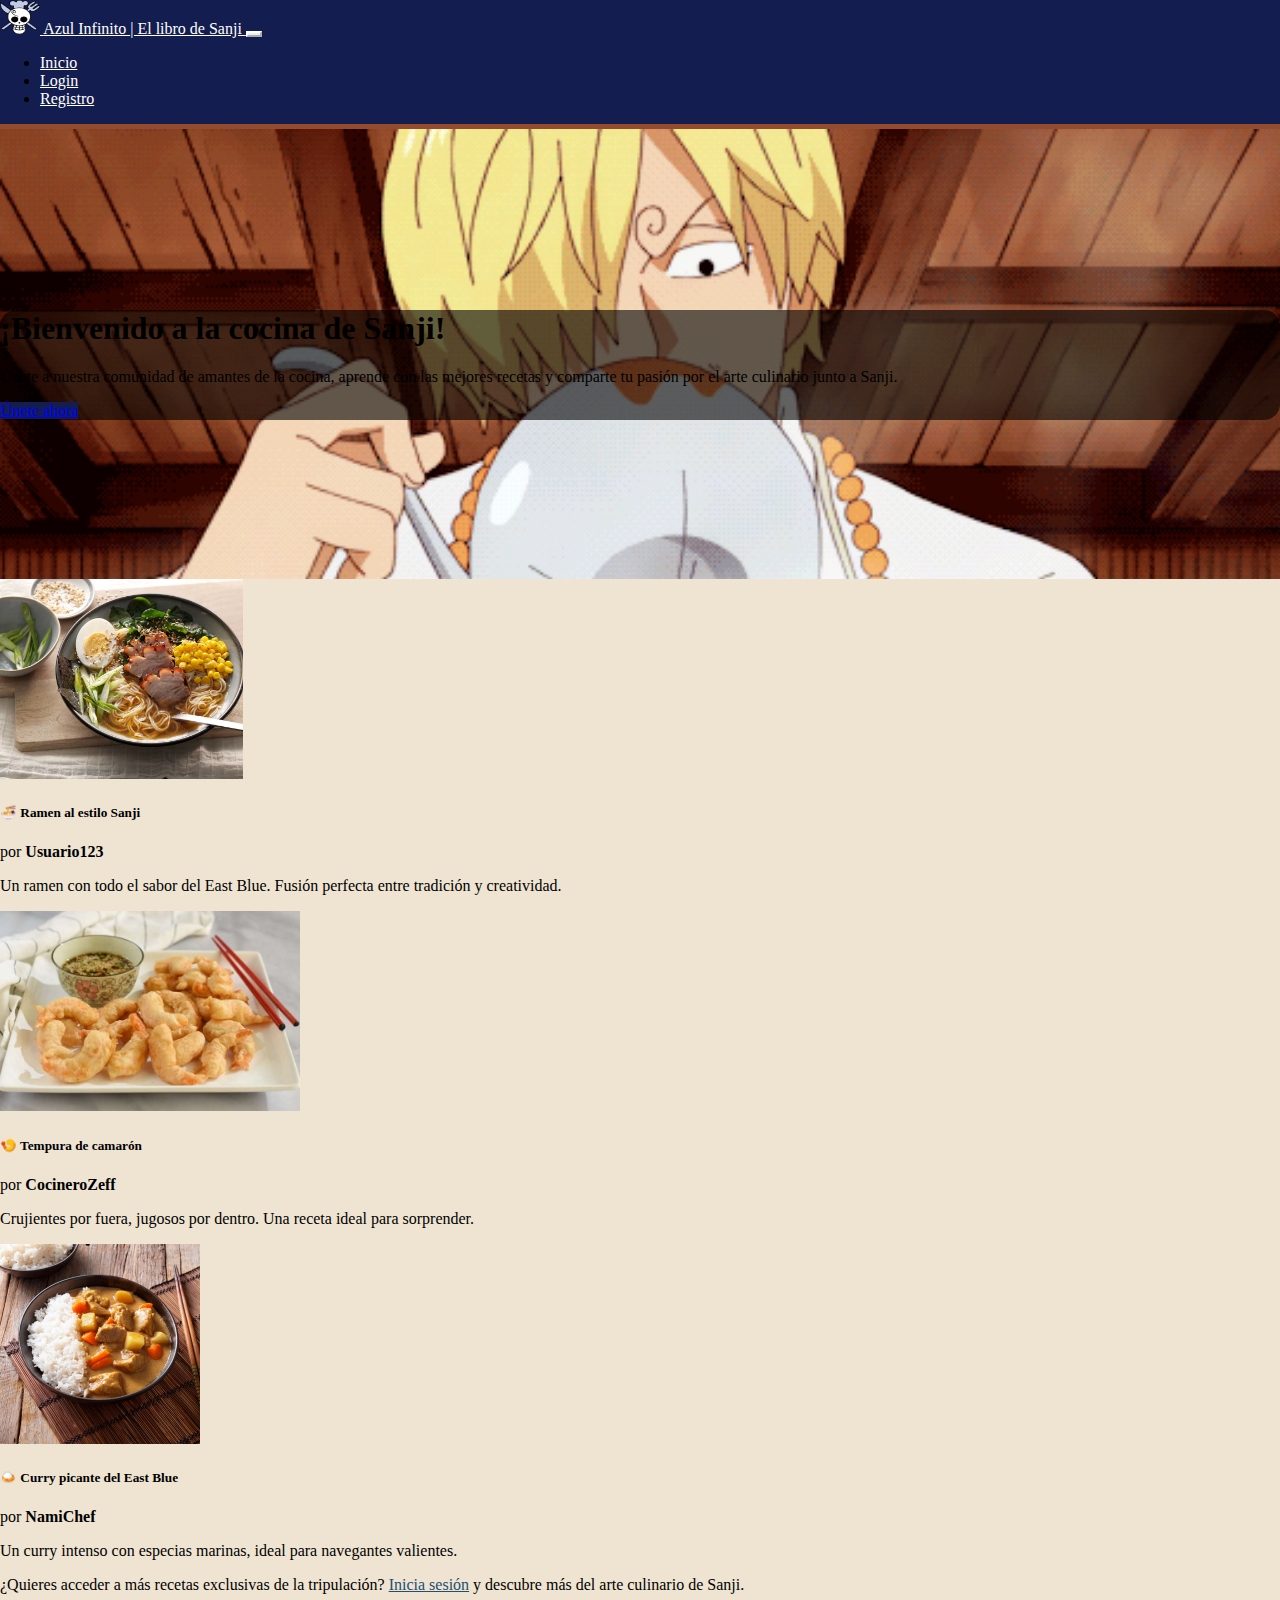
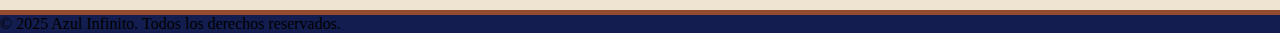
<file: index.html>
<!DOCTYPE html>
<html lang="en">

<head>
  <meta charset="UTF-8" />
  <meta name="viewport" content="width=device-width, initial-scale=1.0" />
  <link href="https://cdn.jsdelivr.net/npm/bootstrap@5.3.6/dist/css/bootstrap.min.css" rel="stylesheet"
    integrity="sha384-4Q6Gf2aSP4eDXB8Miphtr37CMZZQ5oXLH2yaXMJ2w8e2ZtHTl7GptT4jmndRuHDT" crossorigin="anonymous" />
  <link rel="stylesheet" href="./assets/css/style.css" />
  <title>Azul Infinito | El libro de Sanji</title>
</head>

<body>
  <nav class="navbar navbar-expand-lg primary-background bg-light border-bottom">
    <div class="container-fluid">
      <a class="navbar-brand is-white" href="index.html">
        <img src="./assets/img/logo-sanji.png" alt="Logo" width="40" height="34"
          class="d-inline-block align-text-top" />
        <!-- Azul Infinito -->
        Azul Infinito  <span id="header-title">| El libro de Sanji </span>
      </a>
      <button class="navbar-toggler" type="button" data-bs-toggle="collapse" data-bs-target="#navbarNav"
        aria-controls="navbarNav" aria-expanded="false" aria-label="Toggle navigation">
        <span class="navbar-toggler-icon"></span>
      </button>
      <div class="collapse navbar-collapse" id="navbarNav">
        <ul class="navbar-nav ms-auto">
          <li class="nav-item">
            <a class="nav-link active is-white" aria-current="page" href="index.html">Inicio</a>
          </li>
          <li class="nav-item">
            <a class="nav-link is-white" href="login.html">Login</a>
          </li>
          <li class="nav-item">
            <a class="nav-link is-white" href="registro.html">Registro</a>
          </li>
        </ul>
      </div>
    </div>
  </nav>

  <section class="bg-dark text-white py-5"
    style="background-image: url('./assets/img/sanjihero3.gif');  background-size: cover; background-position: top; min-height: 450px;
  align-content: center;">
    <div class="container py-2" style="background-color: rgba(0, 0, 0, 0.6); border-radius: 1rem;" >
      <h1 class="display-4 fw-bold">¡Bienvenido a la cocina de Sanji!</h1>
      <p class="lead mt-3">
        Únete a nuestra comunidad de amantes de la cocina, aprende con las mejores recetas y comparte tu pasión por el
        arte culinario junto a Sanji.
      </p>
      <a href="registro.html" class="btn btn-primary btn-lg mt-4">Únete ahora</a>
    </div>
  </section>
  <main class="container mt-5">

    <div class="row row-cols-1 row-cols-md-2 row-cols-lg-3 g-4 mt-3">
      <!-- Receta 1 -->
      <div class="col">
        <div class="card h-100 shadow-sm">
          <img src="./assets/img/ramen.avif" class="card-img-top" alt="Ramen al estilo Sanji" />
          <div class="card-body">
            <h5 class="card-title">🍜 Ramen al estilo Sanji</h5>
            <p class="card-text text-muted">
              por <strong>Usuario123</strong>
            </p>
            <p class="card-text">
              Un ramen con todo el sabor del East Blue. Fusión perfecta entre
              tradición y creatividad.
            </p>
            <!-- <a href="receta.html?id=1" class="btn btn-outline-primary btn-sm">Ver más</a> -->
          </div>
        </div>
      </div>

      <!-- Receta 2 -->
      <div class="col">
        <div class="card h-100 shadow-sm">
          <img src="./assets/img/tempura.jpg" class="card-img-top" alt="Tempura de camarón" />
          <div class="card-body">
            <h5 class="card-title">🍤 Tempura de camarón</h5>
            <p class="card-text text-muted">
              por <strong>CocineroZeff</strong>
            </p>
            <p class="card-text">
              Crujientes por fuera, jugosos por dentro. Una receta ideal para
              sorprender.
            </p>
            <!-- <a href="receta.html?id=2" class="btn btn-outline-primary btn-sm">Ver más</a> -->
          </div>
        </div>
      </div>
      <!-- Receta 3 -->
      <div class="col">
        <div class="card h-100 shadow-sm">
          <img src="./assets/img/curry.webp" class="card-img-top" alt="Curry picante del East Blue" />
          <div class="card-body">
            <h5 class="card-title">🍛 Curry picante del East Blue</h5>
            <p class="card-text text-muted">por <strong>NamiChef</strong></p>
            <p class="card-text">
              Un curry intenso con especias marinas, ideal para navegantes
              valientes.
            </p>
            <!-- <a href="receta.html?id=3" class="btn btn-outline-primary btn-sm">Ver más</a> -->
          </div>
        </div>
      </div>

    </div>
    </div>
    <div class="card text-center mt-5">
  <p class="fs-5 pt-3">
    ¿Quieres acceder a más recetas exclusivas de la tripulación?
    <a href="login.html" class="fw-bold text-decoration-underline link-color-primary">Inicia sesión</a> y descubre más del arte culinario de Sanji.
  </p>
</div>
  </main>

  <footer class="bg-light text-center text-lg-start mt-5 border-top primary-background border-top">
    <div class="text-center p-3 primary-background text-white">
      © 2025 Azul Infinito. Todos los derechos reservados.
    </div>
  </footer>

  <script src="https://cdn.jsdelivr.net/npm/bootstrap@5.3.6/dist/js/bootstrap.bundle.min.js"
    integrity="sha384-j1CDi7MgGQ12Z7Qab0qlWQ/Qqz24Gc6BM0thvEMVjHnfYGF0rmFCozFSxQBxwHKO"
    crossorigin="anonymous"></script>
</body>

</html>
</file>
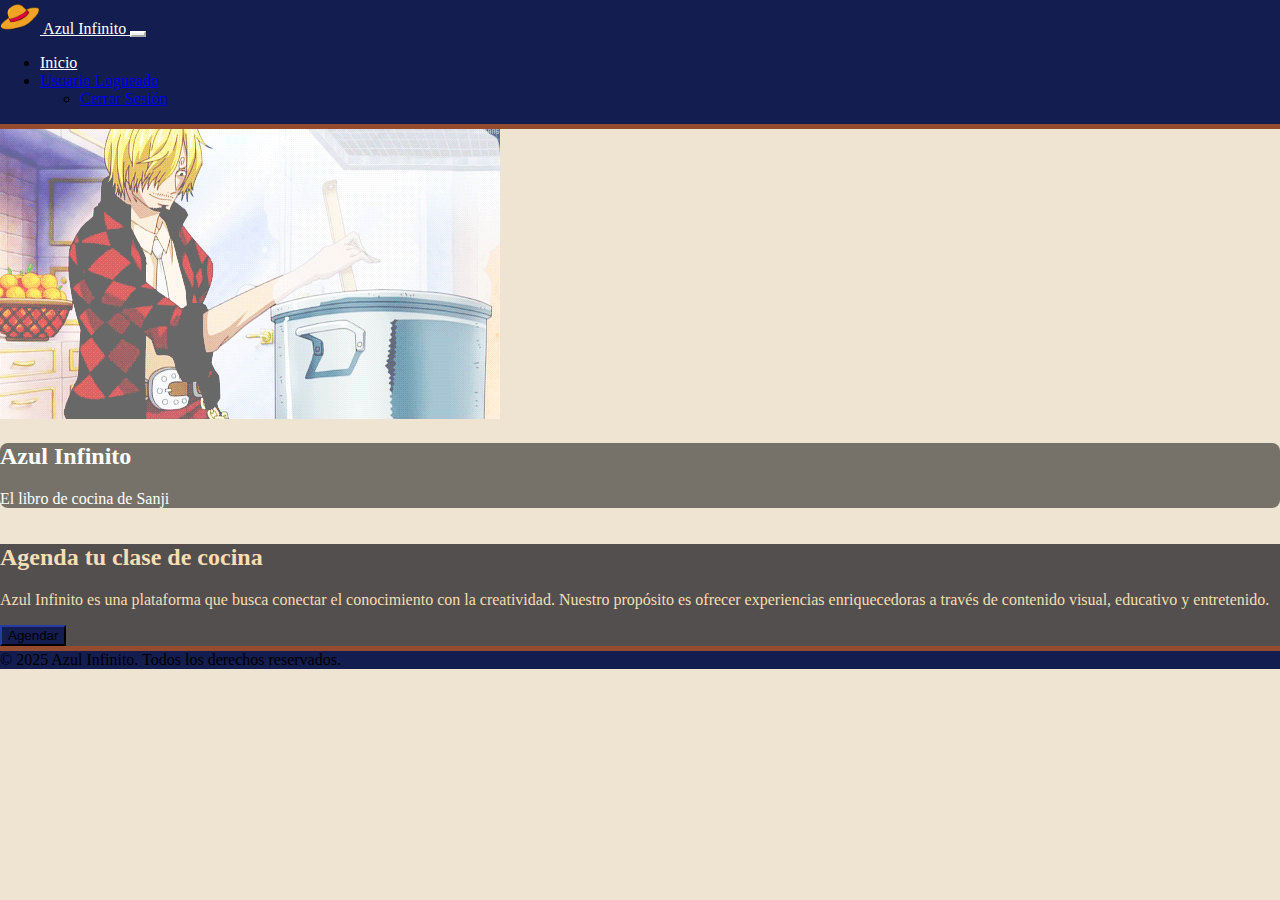
<file: admin.html>
<!DOCTYPE html>
<html lang="en">
  <head>
    <meta charset="UTF-8" />
    <meta name="viewport" content="width=device-width, initial-scale=1.0" />
    <link
      href="https://cdn.jsdelivr.net/npm/bootstrap@5.3.6/dist/css/bootstrap.min.css"
      rel="stylesheet"
      integrity="sha384-4Q6Gf2aSP4eDXB8Miphtr37CMZZQ5oXLH2yaXMJ2w8e2ZtHTl7GptT4jmndRuHDT"
      crossorigin="anonymous"
    />
    <link rel="stylesheet" href="./assets/css/style.css" />
    <title>Azul Infinito | El libro de Sanji</title>
  </head>
  <body>
    <nav
      class="navbar navbar-expand-lg primary-background bg-light border-bottom"
    >
      <div class="container-fluid">
        <a class="navbar-brand is-white" href="admin.html">
          <img
            src="./assets/img/logo.png"
            alt="Logo"
            width="40"
            height="34"
            class="d-inline-block align-text-top"
          />
          Azul Infinito
        </a>
        <button
          class="navbar-toggler"
          type="button"
          data-bs-toggle="collapse"
          data-bs-target="#navbarNav"
          aria-controls="navbarNav"
          aria-expanded="false"
          aria-label="Toggle navigation"
        >
          <span class="navbar-toggler-icon"></span>
        </button>
        <div class="collapse navbar-collapse" id="navbarNav">
          <ul class="navbar-nav ms-auto">
            <li class="nav-item">
              <a
                class="nav-link active is-white"
                aria-current="page"
                href="admin.html"
                >Inicio</a
              >
            </li>
            <li class="nav-item dropdown">
              <a
                class="nav-link dropdown-toggle text-white"
                href="#"
                role="button"
                id="user-name"
                data-bs-toggle="dropdown"
                aria-expanded="false"
              >
                <i class="fas fa-user"></i> Usuario Normal
              </a>
              <ul class="dropdown-menu">
                <!-- <li>
                  <a class="dropdown-item" href="perfil.html">Editar Perfil</a>
                </li> -->
                <li class="nav-item">
                  <a class="dropdown-item" href="index.html">Cerrar Sesión</a>
                </li>
              </ul>
            </li>
          </ul>
        </div>
      </div>
    </nav>

    <div id="carouselSingle" class="carousel slide" data-bs-ride="carousel">
      <div class="carousel-inner">
        <div class="carousel-item active position-relative">
          <img
            src="./assets/img/sanjihero3.webp"
            class="d-block w-100 img-fluid"
            alt="Imagen única"
            style="max-height: 400px; object-fit: fill;"
          />
          <!-- <img
            src="./assets/img/carousel2.jpg"
            class="d-block w-100 img-fluid"
            alt="Imagen única"
            style="max-height: 400px; object-fit: cover"
          /> -->
          <div
            class="position-absolute top-50 start-50 translate-middle text-center px-4 py-3"
            style="
              background-color: rgba(0, 0, 0, 0.5);
              color: white;
              border-radius: 8px;
              min-width: 350px;
            "
          >
            <h2 class="fw-bold mb-2">Azul Infinito</h2>
            <p class="mb-0">El libro de cocina de Sanji</p>
          </div>
        </div>
      </div>
    </div>
    <div class="main-content pt-5 pb-5">
        <main class="container pt-5 pb-5 custom-container">
          <h2>Agenda tu clase de cocina</h2>
          <p>
            Azul Infinito es una plataforma que busca conectar el conocimiento con
            la creatividad. Nuestro propósito es ofrecer experiencias enriquecedoras
            a través de contenido visual, educativo y entretenido.
          </p>
          <button class="btn btn-primary">Agendar</button>
        </main>
    </div>

        <footer
      class="bg-light text-center text-lg-start mt-5 border-top primary-background border-top"
    >
      <div class="text-center p-3 primary-background text-white">
        © 2025 Azul Infinito. Todos los derechos reservados.
      </div>
    </footer>
    <script src="./assets/js/user.js"></script>
    <script
      src="https://cdn.jsdelivr.net/npm/bootstrap@5.3.6/dist/js/bootstrap.bundle.min.js"
      integrity="sha384-j1CDi7MgGQ12Z7Qab0qlWQ/Qqz24Gc6BM0thvEMVjHnfYGF0rmFCozFSxQBxwHKO"
      crossorigin="anonymous"
    ></script>
  </body>
</html>
</file>
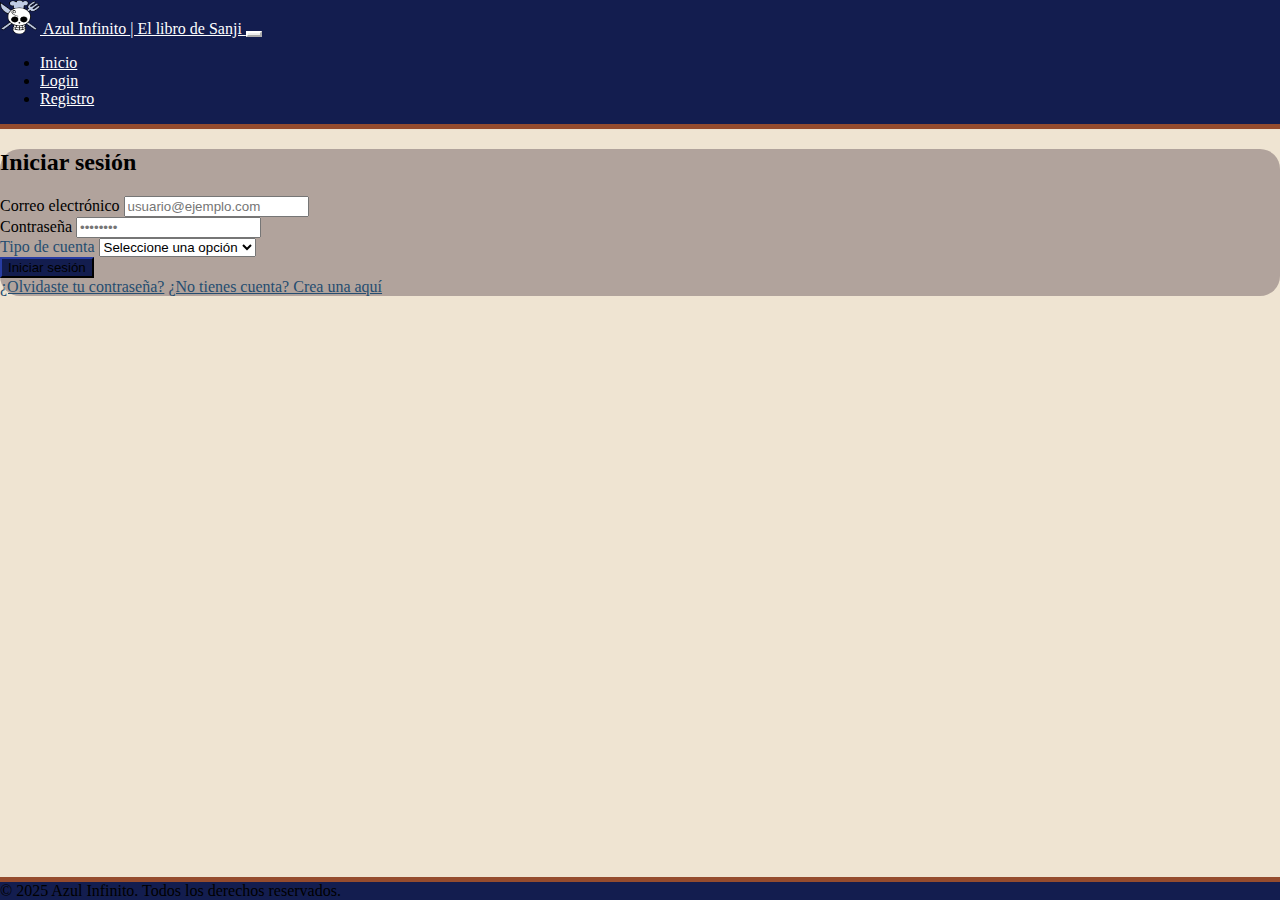
<file: login.html>
<!DOCTYPE html>
<html lang="en">
  <head>
    <meta charset="UTF-8" />
    <meta name="viewport" content="width=device-width, initial-scale=1.0" />
    <link
      href="https://cdn.jsdelivr.net/npm/bootstrap@5.3.6/dist/css/bootstrap.min.css"
      rel="stylesheet"
      integrity="sha384-4Q6Gf2aSP4eDXB8Miphtr37CMZZQ5oXLH2yaXMJ2w8e2ZtHTl7GptT4jmndRuHDT"
      crossorigin="anonymous"
    />
    <link rel="stylesheet" href="./assets/css/style.css" />
    <title>Azul Infinito | El libro de Sanji</title>
  </head>
  <body>
    <nav
      class="navbar navbar-expand-lg primary-background bg-light border-bottom"
    >
      <div class="container-fluid">
        <a class="navbar-brand is-white" href="index.html">
          <img
            src="./assets/img/logo-sanji.png"
            alt="Logo"
            width="40"
            height="34"
            class="d-inline-block align-text-top"
          />
          Azul Infinito <span id="header-title">| El libro de Sanji </span>
        </a>
        <button
          class="navbar-toggler"
          type="button"
          data-bs-toggle="collapse"
          data-bs-target="#navbarNav"
          aria-controls="navbarNav"
          aria-expanded="false"
          aria-label="Toggle navigation"
        >
          <span class="navbar-toggler-icon"></span>
        </button>
        <div class="collapse navbar-collapse" id="navbarNav">
          <ul class="navbar-nav ms-auto">
            <li class="nav-item">
              <a
                class="nav-link active is-white"
                aria-current="page"
                href="index.html"
                >Inicio</a
              >
            </li>
            <li class="nav-item">
              <a class="nav-link is-white" href="login.html">Login</a>
            </li>
            <li class="nav-item">
              <a class="nav-link is-white" href="registro.html">Registro</a>
            </li>
          </ul>
        </div>
      </div>
    </nav>

    <main class="container mt-5">
      <div class="row justify-content-center">
        <div class="col-md-8 col-lg-8">
          <div class="card shadow card-background">
            <div class="card-body ">
              <h2 class="text-center mb-4">Iniciar sesión</h2>
              <div id="alertContainer"></div>
              <form>
                <div class="mb-3">
                  <label for="email" class="form-label"
                    >Correo electrónico</label
                  >
                  <input
                    type="text"
                    class="form-control"
                    id="email"
                    placeholder="usuario@ejemplo.com"
                    
                  />
                </div>
                <div class="mb-3">
                  <label for="password" class="form-label">Contraseña</label>
                  <input
                    type="password"
                    class="form-control"
                    id="password"
                    placeholder="••••••••"
                    
                  />
                </div>
                <div class="mb-3">
                  <label for="role" class="form-label text-color-primary">Tipo de cuenta</label>
                  <select id="role" class="form-select" >
                    <option value="" disabled selected>
                      Seleccione una opción
                    </option>
                    <option value="user">Usuario</option>
                    <option value="admin">Administrador</option>
                  </select>
                </div>
                <div class="d-grid mb-3">
                  <button type="submit" class="btn btn-primary">
                    Iniciar sesión
                  </button>
                </div>

                <div class="text-center ">
                  <a href="recuperarpw.html" class="d-block mb-2 link-color-primary"
                    >¿Olvidaste tu contraseña?</a
                  >
                  <a href="registro.html" class="d-block link-color-primary"
                    >¿No tienes cuenta? Crea una aquí</a
                  >
                </div>
              </form>
            </div>
          </div>
        </div>
      </div>
    </main>

    <footer
      class="bg-light text-center text-lg-start mt-5 border-top primary-background border-top"
    >
      <div class="text-center p-3 primary-background text-white">
        © 2025 Azul Infinito. Todos los derechos reservados.
      </div>
    </footer>
    <script src="./assets/js/login.js"></script>
    <script
      src="https://cdn.jsdelivr.net/npm/bootstrap@5.3.6/dist/js/bootstrap.bundle.min.js"
      integrity="sha384-j1CDi7MgGQ12Z7Qab0qlWQ/Qqz24Gc6BM0thvEMVjHnfYGF0rmFCozFSxQBxwHKO"
      crossorigin="anonymous"
    ></script>
  </body>
</html>
</file>
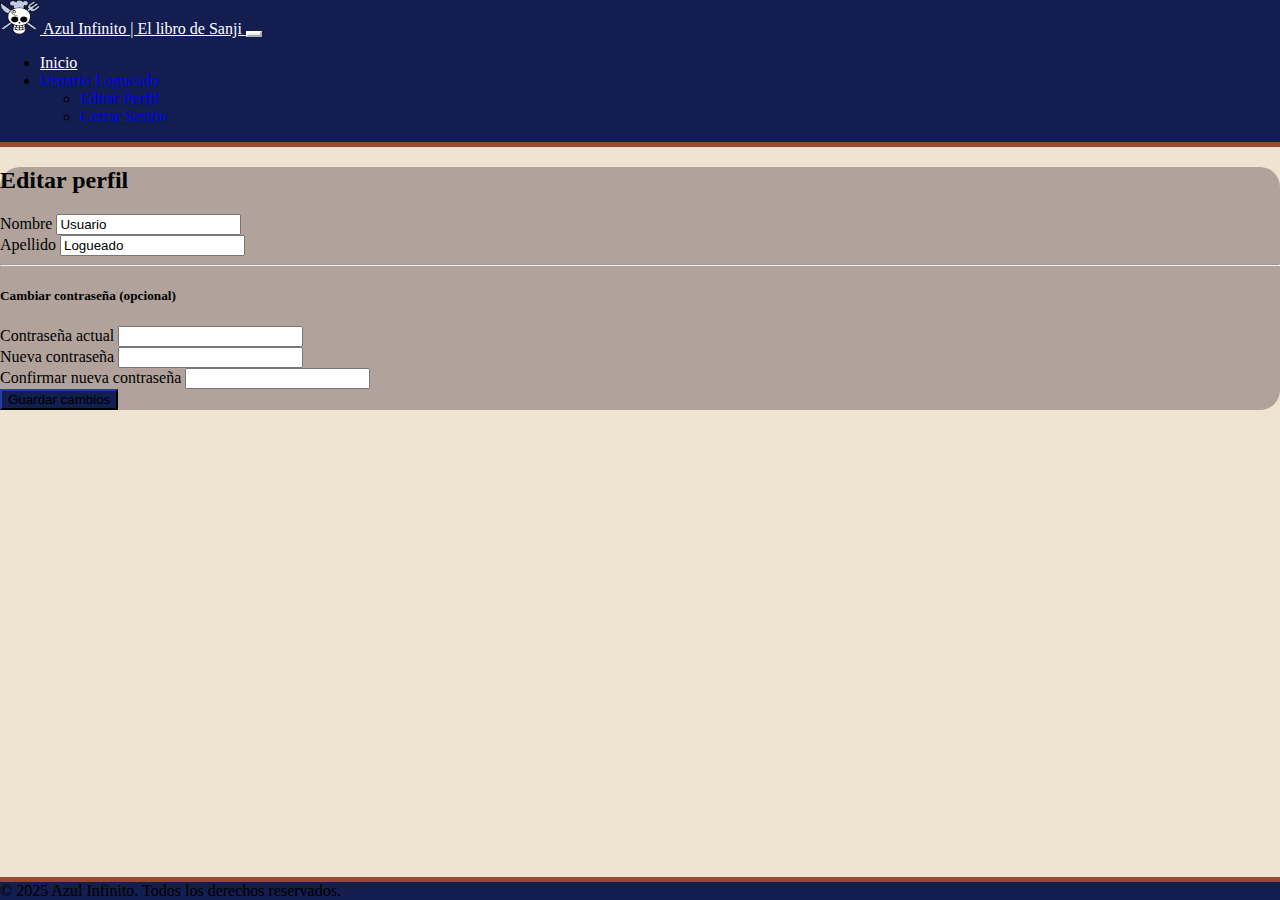
<file: perfil.html>
<!DOCTYPE html>
<html lang="en">

<head>
  <meta charset="UTF-8" />
  <meta name="viewport" content="width=device-width, initial-scale=1.0" />
  <link href="https://cdn.jsdelivr.net/npm/bootstrap@5.3.6/dist/css/bootstrap.min.css" rel="stylesheet"
    integrity="sha384-4Q6Gf2aSP4eDXB8Miphtr37CMZZQ5oXLH2yaXMJ2w8e2ZtHTl7GptT4jmndRuHDT" crossorigin="anonymous" />
  <link rel="stylesheet" href="./assets/css/style.css" />
  <title>Azul Infinito | Perfil</title>
</head>

<body>
  <nav class="navbar navbar-expand-lg primary-background bg-light border-bottom">
    <div class="container-fluid">
      <a class="navbar-brand is-white" href="user.html">
        <img src="./assets/img/logo-sanji.png" alt="Logo" width="40" height="34"
          class="d-inline-block align-text-top" />
        Azul Infinito <span id="header-title">| El libro de Sanji </span>
      </a>
      <button class="navbar-toggler" type="button" data-bs-toggle="collapse" data-bs-target="#navbarNav"
        aria-controls="navbarNav" aria-expanded="false" aria-label="Toggle navigation">
        <span class="navbar-toggler-icon"></span>
      </button>
      <div class="collapse navbar-collapse" id="navbarNav">
        <ul class="navbar-nav ms-auto">
          <li class="nav-item">
            <a class="nav-link active is-white" aria-current="page" href="user.html">Inicio</a>
          </li>
          <li class="nav-item dropdown">
            <a class="nav-link dropdown-toggle text-white" href="#" role="button" id="user-name"
              data-bs-toggle="dropdown" aria-expanded="false">

            </a>
            <ul class="dropdown-menu">
              <li>
                <a class="dropdown-item" href="perfil.html">Editar Perfil</a>
              </li>
              <li class="nav-item">
                <a class="dropdown-item" href="index.html">Cerrar Sesión</a>
              </li>
            </ul>
          </li>
        </ul>
      </div>
    </div>
  </nav>


  <main class="container mt-5">
    <div class="container mt-5">
      <div id="alertContainer"></div>
      <div class="row justify-content-center">
        <div class="col-md-8 col-lg-8">
          <div class="card shadow card-background">
            <div class="card-body ">
              <h2 class="text-center mb-4">Editar perfil</h2>
              <form id="profileForm">
                <div class="mb-3">
                  <label for="firstName" class="form-label">Nombre</label>
                  <input type="text" class="form-control" id="firstName"  />
                </div>
                <div class="mb-3">
                  <label for="lastName" class="form-label">Apellido</label>
                  <input type="text" class="form-control" id="lastName"  />
                </div>
                <hr />
                <h5>Cambiar contraseña (opcional)</h5>
                <div class="mb-3">
                  <label for="currentPassword" class="form-label">Contraseña actual</label>
                  <input type="password" class="form-control" id="currentPassword" />
                </div>
                <div class="mb-3">
                  <label for="newPassword" class="form-label">Nueva contraseña</label>
                  <input type="password" class="form-control" id="newPassword" />
                </div>
                <div class="mb-3">
                  <label for="confirmNewPassword" class="form-label">Confirmar nueva contraseña</label>
                  <input type="password" class="form-control" id="confirmNewPassword" />
                </div>
                <div class="d-grid">
                  <button type="submit" class="btn btn-primary">
                    Guardar cambios
                  </button>
                </div>
              </form>
            </div>
          </div>
        </div>
      </div>
  </main>

  <footer class="bg-light text-center text-lg-start mt-5 border-top primary-background border-top">
    <div class="text-center p-3 primary-background text-white">
      © 2025 Azul Infinito. Todos los derechos reservados.
    </div>
  </footer>
  <script src="./assets/js/perfil.js"></script>
  <script src="https://cdn.jsdelivr.net/npm/bootstrap@5.3.6/dist/js/bootstrap.bundle.min.js"
    integrity="sha384-j1CDi7MgGQ12Z7Qab0qlWQ/Qqz24Gc6BM0thvEMVjHnfYGF0rmFCozFSxQBxwHKO"
    crossorigin="anonymous"></script>
</body>

</html>
</file>
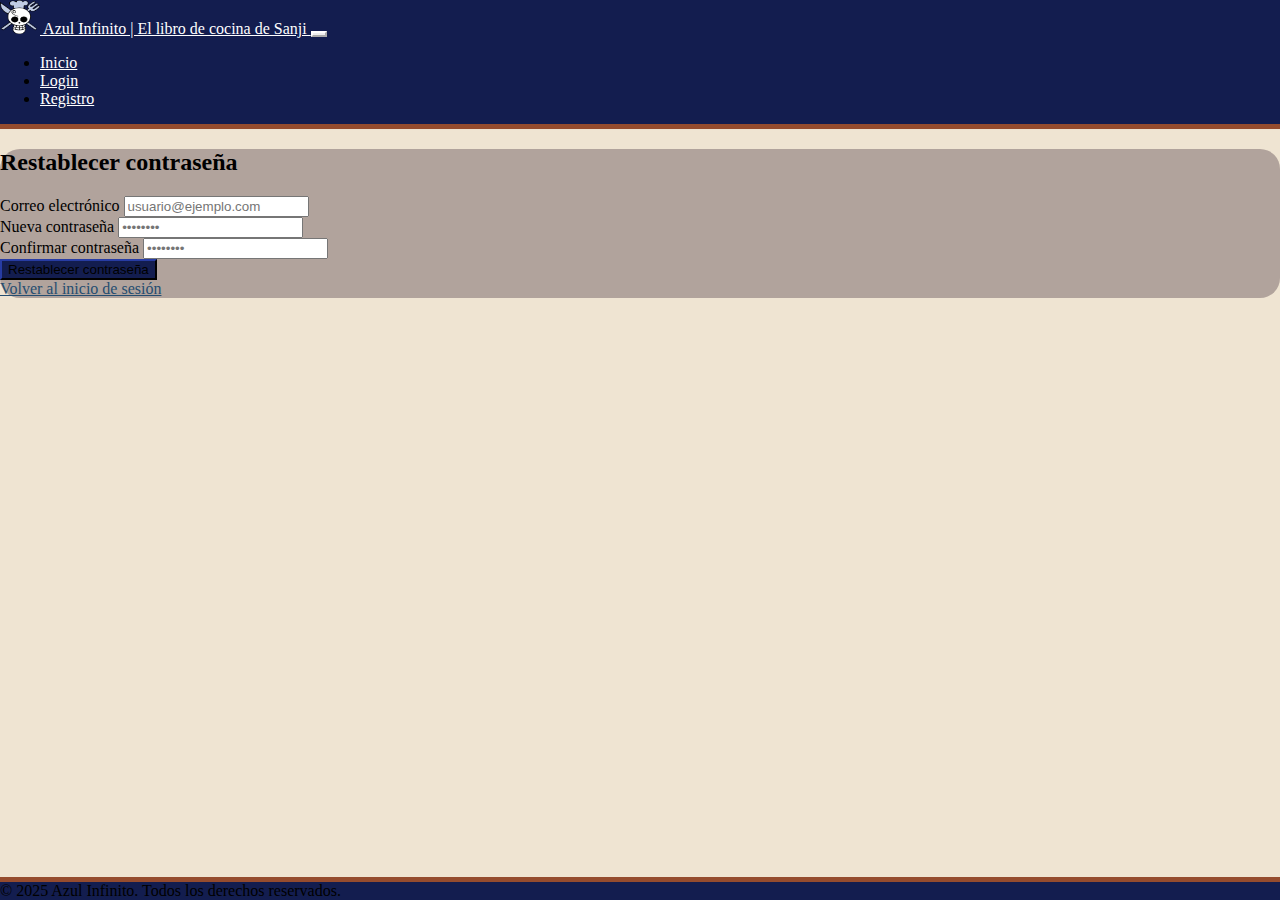
<file: recuperarpw.html>
<!DOCTYPE html>
<html lang="en">
  <head>
    <meta charset="UTF-8" />
    <meta name="viewport" content="width=device-width, initial-scale=1.0" />
    <link
      href="https://cdn.jsdelivr.net/npm/bootstrap@5.3.6/dist/css/bootstrap.min.css"
      rel="stylesheet"
      integrity="sha384-4Q6Gf2aSP4eDXB8Miphtr37CMZZQ5oXLH2yaXMJ2w8e2ZtHTl7GptT4jmndRuHDT"
      crossorigin="anonymous"
    />
    <link rel="stylesheet" href="./assets/css/style.css" />
    <title>Azul Infinito | El libro de Sanji</title>
  </head>

  <body>
    <nav
      class="navbar navbar-expand-lg primary-background bg-light border-bottom"
    >
      <div class="container-fluid">
        <a class="navbar-brand is-white" href="index.html">
          <img
            src="./assets/img/logo-sanji.png"
            alt="Logo"
            width="40"
            height="34"
            class="d-inline-block align-text-top"
          />
          Azul Infinito | El libro de cocina de Sanji
        </a>
        <button
          class="navbar-toggler"
          type="button"
          data-bs-toggle="collapse"
          data-bs-target="#navbarNav"
          aria-controls="navbarNav"
          aria-expanded="false"
          aria-label="Toggle navigation"
        >
          <span class="navbar-toggler-icon"></span>
        </button>
        <div class="collapse navbar-collapse" id="navbarNav">
          <ul class="navbar-nav ms-auto">
            <li class="nav-item">
              <a
                class="nav-link active is-white"
                aria-current="page"
                href="index.html"
                >Inicio</a
              >
            </li>
            <li class="nav-item">
              <a class="nav-link is-white" href="#">Login</a>
            </li>
            <li class="nav-item">
              <a class="nav-link is-white" href="#">Registro</a>
            </li>
          </ul>
        </div>
      </div>
    </nav>

    <main class="container mt-5">
      <div class="row justify-content-center">
        <div class="col-md-8 col-lg-8">
          <div class="card shadow card-background">
            <div class="card-body">
              <h2 class="text-center mb-4">Restablecer contraseña</h2>
              <div id="alertContainer"></div>
              <form>
                <div class="mb-3">
                  <label for="email" class="form-label"
                    >Correo electrónico</label
                  >
                  <input
                    type="text"
                    class="form-control"
                    id="email"
                    placeholder="usuario@ejemplo.com"
                  />
                </div>
                <div class="mb-3">
                  <label for="password" class="form-label"
                    >Nueva contraseña</label
                  >
                  <input
                    type="password"
                    class="form-control"
                    id="password"
                    placeholder="••••••••"
                  />
                </div>
                <div class="mb-3">
                  <label for="confirm-password" class="form-label"
                    >Confirmar contraseña</label
                  >
                  <input
                    type="password"
                    class="form-control"
                    id="confirm-password"
                    placeholder="••••••••"
                  />
                </div>
                <div class="d-grid mb-3">
                  <button type="submit" class="btn btn-primary ">
                    Restablecer contraseña
                  </button>
                </div>
                <div class="text-center ">
                  <a href="login.html" class="link-color-primary">Volver al inicio de sesión</a>
                </div>
              </form>
            </div>
          </div>
        </div>
      </div>
    </main>

       <footer
      class="bg-light text-center text-lg-start mt-5 border-top primary-background border-top"
    >
      <div class="text-center p-3 primary-background text-white">
        © 2025 Azul Infinito. Todos los derechos reservados.
      </div>
    </footer>
    <script src="./assets/js/recuperarpw.js"></script>
    <script
      src="https://cdn.jsdelivr.net/npm/bootstrap@5.3.6/dist/js/bootstrap.bundle.min.js"
      integrity="sha384-j1CDi7MgGQ12Z7Qab0qlWQ/Qqz24Gc6BM0thvEMVjHnfYGF0rmFCozFSxQBxwHKO"
      crossorigin="anonymous"
    ></script>
  </body>
</html>
</file>
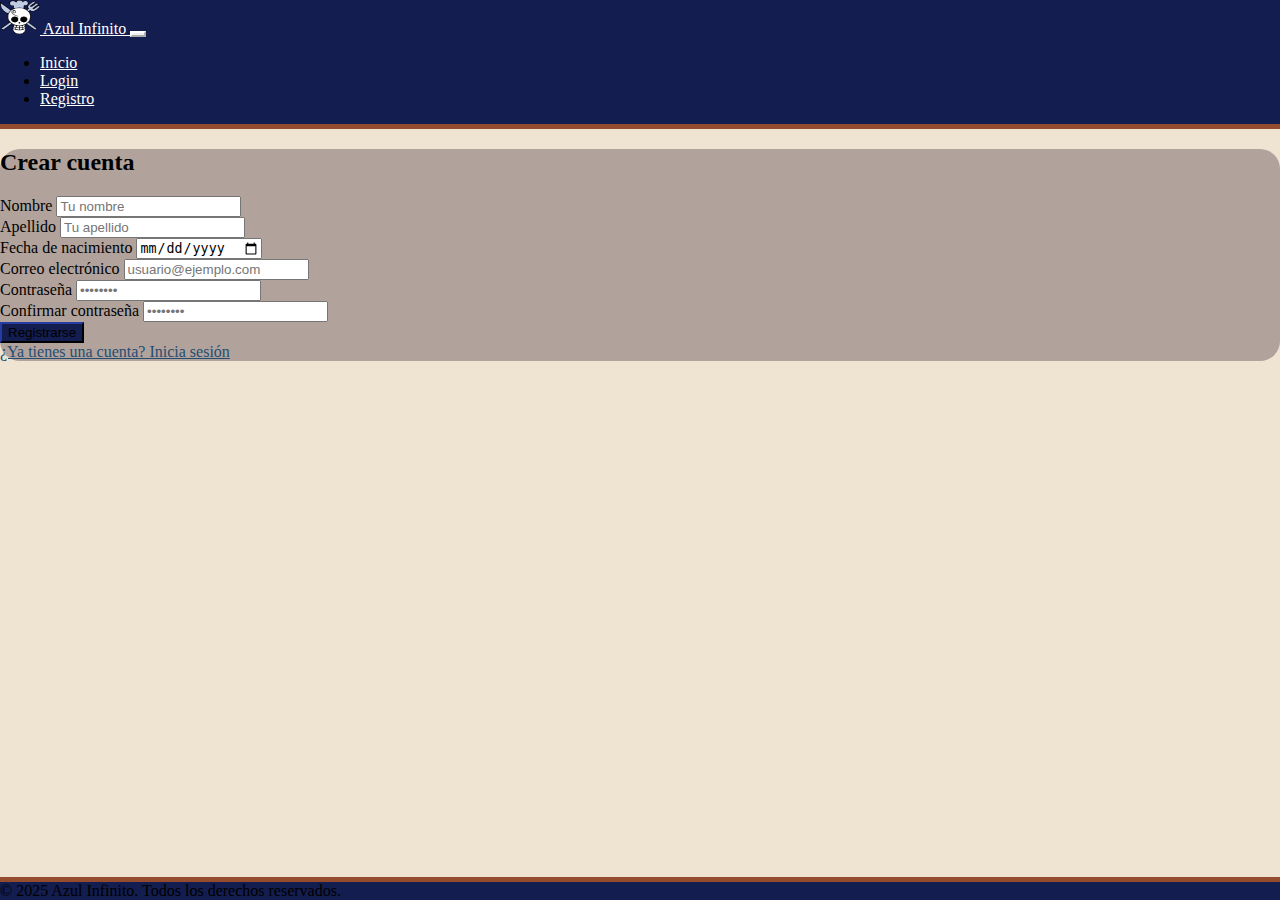
<file: registro.html>
<!DOCTYPE html>
<html lang="en">
  <head>
    <meta charset="UTF-8" />
    <meta name="viewport" content="width=device-width, initial-scale=1.0" />
    <link
      href="https://cdn.jsdelivr.net/npm/bootstrap@5.3.6/dist/css/bootstrap.min.css"
      rel="stylesheet"
      integrity="sha384-4Q6Gf2aSP4eDXB8Miphtr37CMZZQ5oXLH2yaXMJ2w8e2ZtHTl7GptT4jmndRuHDT"
      crossorigin="anonymous"
    />
    <link rel="stylesheet" href="./assets/css/style.css" />
    <title>Azul Infinito | El libro de Sanji</title>
  </head>

  <body>
    <nav
      class="navbar navbar-expand-lg primary-background bg-light border-bottom"
    >
      <div class="container-fluid">
        <a class="navbar-brand is-white" href="index.html">
          <img
            src="./assets/img/logo-sanji.png"
            alt="Logo"
            width="40"
            height="34"
            class="d-inline-block align-text-top"
          />
          Azul Infinito
        </a>
        <button
          class="navbar-toggler"
          type="button"
          data-bs-toggle="collapse"
          data-bs-target="#navbarNav"
          aria-controls="navbarNav"
          aria-expanded="false"
          aria-label="Toggle navigation"
        >
          <span class="navbar-toggler-icon"></span>
        </button>
        <div class="collapse navbar-collapse" id="navbarNav">
          <ul class="navbar-nav ms-auto">
            <li class="nav-item">
              <a
                class="nav-link active is-white"
                aria-current="page"
                href="index.html"
                >Inicio</a
              >
            </li>
            <li class="nav-item">
              <a class="nav-link is-white" href="login.html">Login</a>
            </li>
            <li class="nav-item">
              <a class="nav-link is-white" href="registro.html">Registro</a>
            </li>
          </ul>
        </div>
      </div>
    </nav>

    <main class="container mt-5">
      <div class="row justify-content-center">
        <div class="col-md-8 col-lg-8">
          <div class="card shadow card-background">
            <div class="card-body">
              <h2 class="text-center mb-4">Crear cuenta</h2>
              <div id="alertContainer"></div>
              <form>
                <div class="row">
                  <div class="mb-3 col-md-6">
                    <label for="firstName" class="form-label">Nombre</label>
                    <input
                      type="text"
                      class="form-control"
                      id="firstName"
                      placeholder="Tu nombre"
                    />
                  </div>
                  <div class="mb-3 col-md-6">
                    <label for="lastName" class="form-label">Apellido</label>
                    <input
                      type="text"
                      class="form-control"
                      id="lastName"
                      placeholder="Tu apellido"
                    />
                  </div>
                </div>

                <div class="mb-3">
                  <label for="age" class="form-label"
                    >Fecha de nacimiento</label
                  >
                  <input
                    type="date"
                    class="form-control"
                    id="age"
                    placeholder="Tu edad"
                  />
                </div>

                <div class="mb-3">
                  <label for="email" class="form-label"
                    >Correo electrónico</label
                  >
                  <input
                    type="email"
                    class="form-control"
                    id="email"
                    placeholder="usuario@ejemplo.com"
                  />
                </div>

                <div class="mb-3">
                  <label for="password" class="form-label">Contraseña</label>
                  <input
                    type="password"
                    class="form-control"
                    id="password"
                    placeholder="••••••••"
                  />
                </div>

                <div class="mb-3">
                  <label for="confirm-password" class="form-label"
                    >Confirmar contraseña</label
                  >
                  <input
                    type="password"
                    class="form-control"
                    id="confirm-password"
                    placeholder="••••••••"
                  />
                </div>

                <div class="d-grid mb-3">
                  <button type="submit" class="btn btn-primary">
                    Registrarse
                  </button>
                </div>

                <div class="text-center">
                  <a href="login.html" class="link-color-primary">¿Ya tienes una cuenta? Inicia sesión</a>
                </div>
              </form>
            </div>
          </div>
        </div>
      </div>
    </main>

        <footer
      class="bg-light text-center text-lg-start mt-5 border-top primary-background border-top"
    >
      <div class="text-center p-3 primary-background text-white">
        © 2025 Azul Infinito. Todos los derechos reservados.
      </div>
    </footer>
    <script src="./assets/js/registro.js"></script>
    <script
      src="https://cdn.jsdelivr.net/npm/bootstrap@5.3.6/dist/js/bootstrap.bundle.min.js"
      integrity="sha384-j1CDi7MgGQ12Z7Qab0qlWQ/Qqz24Gc6BM0thvEMVjHnfYGF0rmFCozFSxQBxwHKO"
      crossorigin="anonymous"
    ></script>
  </body>
</html>
</file>
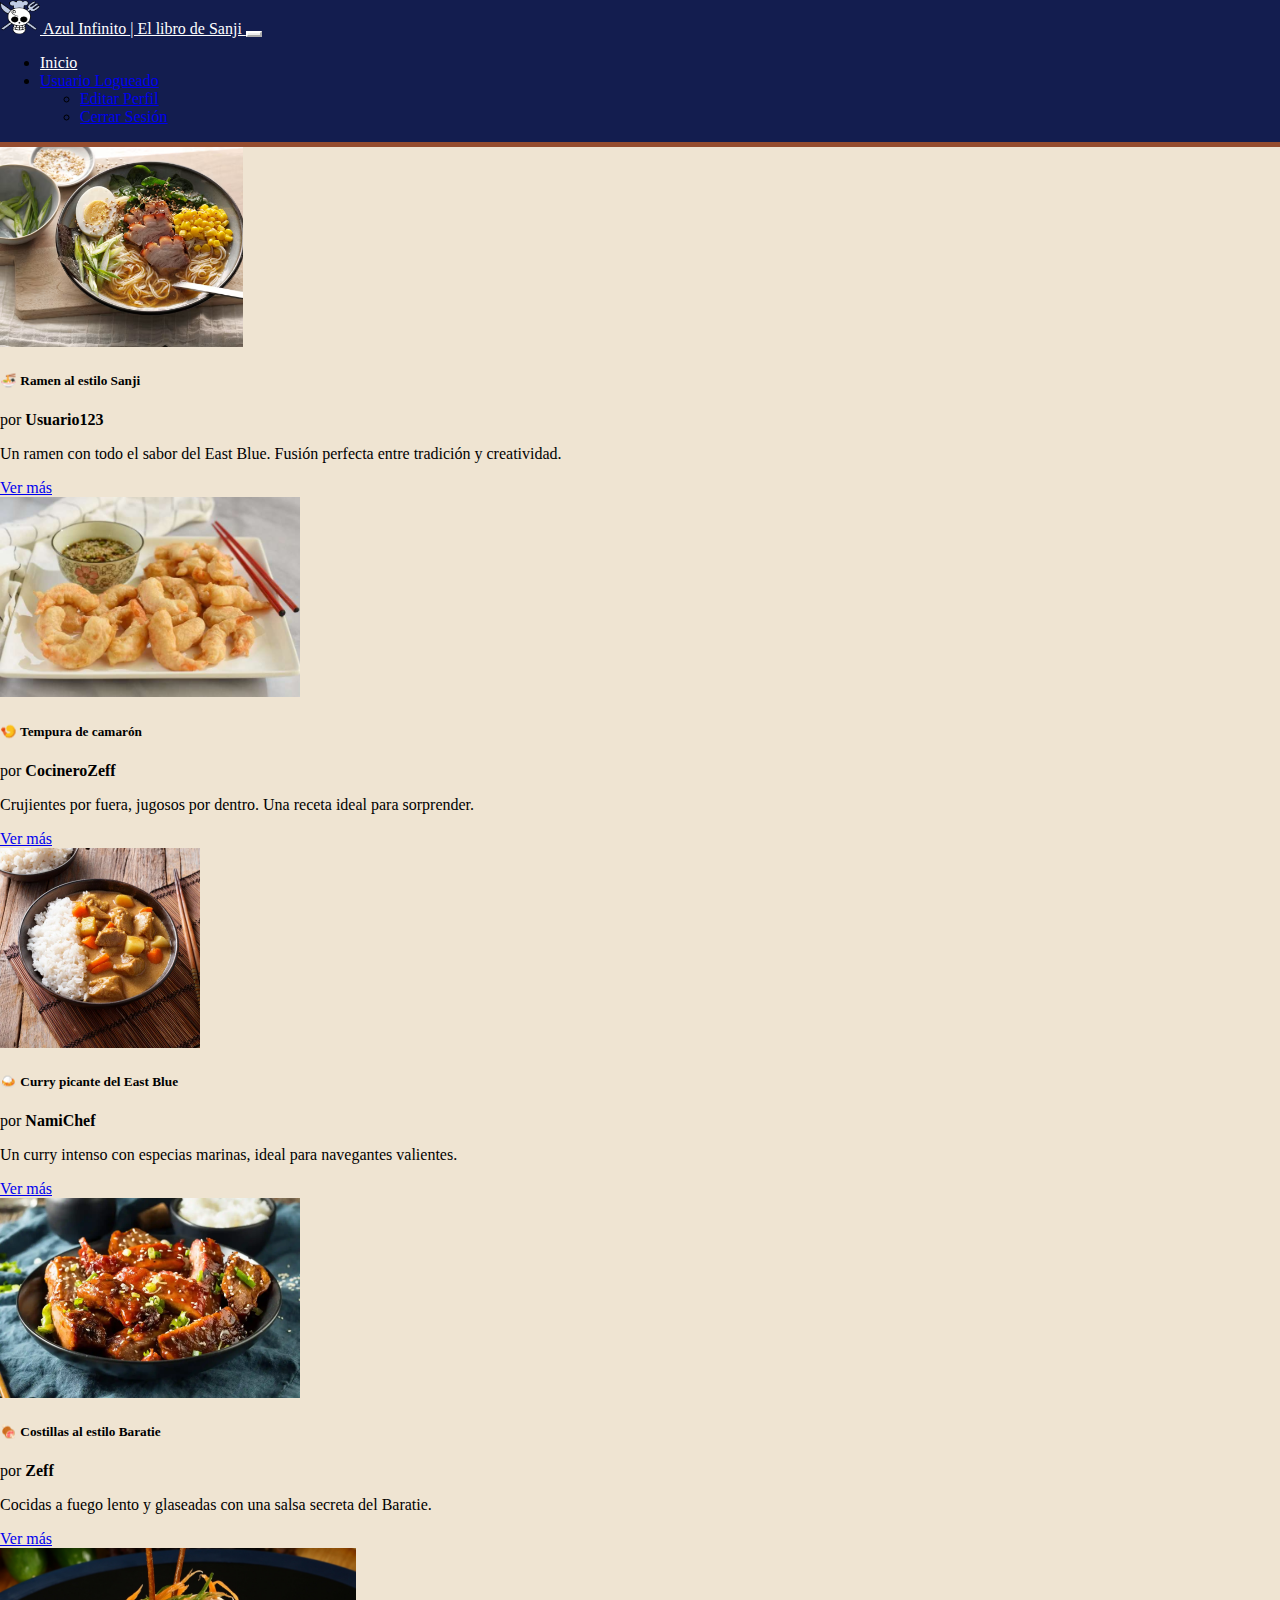
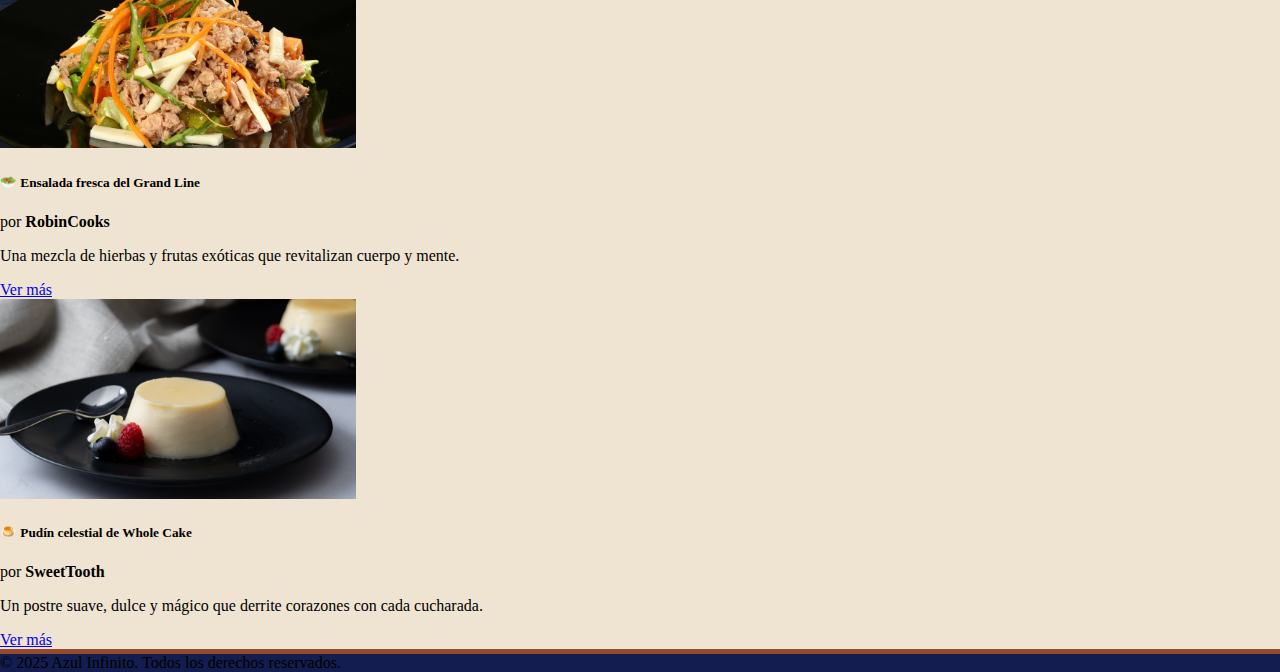
<file: user.html>
<!DOCTYPE html>
<html lang="en">

<head>
  <meta charset="UTF-8" />
  <meta name="viewport" content="width=device-width, initial-scale=1.0" />
  <link href="https://cdn.jsdelivr.net/npm/bootstrap@5.3.6/dist/css/bootstrap.min.css" rel="stylesheet"
    integrity="sha384-4Q6Gf2aSP4eDXB8Miphtr37CMZZQ5oXLH2yaXMJ2w8e2ZtHTl7GptT4jmndRuHDT" crossorigin="anonymous" />
  <link rel="stylesheet" href="./assets/css/style.css" />
  <title>Azul Infinito | Usuario</title>
</head>

<body>
  <nav class="navbar navbar-expand-lg primary-background bg-light border-bottom">
    <div class="container-fluid">
      <a class="navbar-brand is-white" href="user.html">
        <img src="./assets/img/logo-sanji.png" alt="Logo" width="40" height="34"
          class="d-inline-block align-text-top" />
        Azul Infinito <span id="header-title">| El libro de Sanji </span>
      </a>
      <button class="navbar-toggler" type="button" data-bs-toggle="collapse" data-bs-target="#navbarNav"
        aria-controls="navbarNav" aria-expanded="false" aria-label="Toggle navigation">
        <span class="navbar-toggler-icon"></span>
      </button>
      <div class="collapse navbar-collapse" id="navbarNav">
        <ul class="navbar-nav ms-auto">
          <li class="nav-item">
            <a class="nav-link active is-white" aria-current="page" href="user.html">Inicio</a>
          </li>
          <li class="nav-item dropdown">
            <a class="nav-link dropdown-toggle text-white" href="#" role="button" id="user-name"
              data-bs-toggle="dropdown" aria-expanded="false">
              <i class="fas fa-user"></i> Usuario Normal
            </a>
            <ul class="dropdown-menu">
              <li>
                <a class="dropdown-item" href="perfil.html">Editar Perfil</a>
              </li>
              <li class="nav-item">
                <a class="dropdown-item" href="index.html">Cerrar Sesión</a>
              </li>
            </ul>
          </li>
        </ul>
      </div>
    </div>
  </nav>


  <main class="container mt-5">
    <div class="row row-cols-1 row-cols-md-2 row-cols-lg-3 g-4 mt-3">
      <!-- Receta 1 -->
      <div class="col">
        <div class="card h-100 shadow-sm">
          <img src="./assets/img/ramen.avif" class="card-img-top" alt="Ramen al estilo Sanji" />
          <div class="card-body">
            <h5 class="card-title">🍜 Ramen al estilo Sanji</h5>
            <p class="card-text text-muted">
              por <strong>Usuario123</strong>
            </p>
            <p class="card-text">
              Un ramen con todo el sabor del East Blue. Fusión perfecta entre
              tradición y creatividad.
            </p>
            <a href="receta.html?id=1" class="btn btn-outline-primary btn-sm">Ver más</a>
          </div>
        </div>
      </div>

      <!-- Receta 2 -->
      <div class="col">
        <div class="card h-100 shadow-sm">
          <img src="./assets/img/tempura.jpg" class="card-img-top" alt="Tempura de camarón" />
          <div class="card-body">
            <h5 class="card-title">🍤 Tempura de camarón</h5>
            <p class="card-text text-muted">
              por <strong>CocineroZeff</strong>
            </p>
            <p class="card-text">
              Crujientes por fuera, jugosos por dentro. Una receta ideal para
              sorprender.
            </p>
            <a href="receta.html?id=2" class="btn btn-outline-primary btn-sm">Ver más</a>
          </div>
        </div>
      </div>
      <!-- Receta 3 -->
      <div class="col">
        <div class="card h-100 shadow-sm">
          <img src="./assets/img/curry.webp" class="card-img-top" alt="Curry picante del East Blue" />
          <div class="card-body">
            <h5 class="card-title">🍛 Curry picante del East Blue</h5>
            <p class="card-text text-muted">por <strong>NamiChef</strong></p>
            <p class="card-text">
              Un curry intenso con especias marinas, ideal para navegantes
              valientes.
            </p>
            <a href="receta.html?id=3" class="btn btn-outline-primary btn-sm">Ver más</a>
          </div>
        </div>
      </div>

      <!-- Receta 4 -->
      <div class="col">
        <div class="card h-100 shadow-sm">
          <img src="./assets/img/costillas.webp" class="card-img-top" alt="Costillas al estilo Baratie" />
          <div class="card-body">
            <h5 class="card-title">🍖 Costillas al estilo Baratie</h5>
            <p class="card-text text-muted">por <strong>Zeff</strong></p>
            <p class="card-text">
              Cocidas a fuego lento y glaseadas con una salsa secreta del
              Baratie.
            </p>
            <a href="receta.html?id=4" class="btn btn-outline-primary btn-sm">Ver más</a>
          </div>
        </div>
      </div>

      <!-- Receta 5 -->
      <div class="col">
        <div class="card h-100 shadow-sm">
          <img src="./assets/img/ensalada.jpg" class="card-img-top" alt="Ensalada fresca del Grand Line" />
          <div class="card-body">
            <h5 class="card-title">🥗 Ensalada fresca del Grand Line</h5>
            <p class="card-text text-muted">
              por <strong>RobinCooks</strong>
            </p>
            <p class="card-text">
              Una mezcla de hierbas y frutas exóticas que revitalizan cuerpo y
              mente.
            </p>
            <a href="receta.html?id=5" class="btn btn-outline-primary btn-sm">Ver más</a>
          </div>
        </div>
      </div>

      <!-- Receta 6 -->
      <div class="col">
        <div class="card h-100 shadow-sm">
          <img src="./assets/img/pudin.jpg" class="card-img-top" alt="Pudín celestial de Whole Cake" />
          <div class="card-body">
            <h5 class="card-title">🍮 Pudín celestial de Whole Cake</h5>
            <p class="card-text text-muted">
              por <strong>SweetTooth</strong>
            </p>
            <p class="card-text">
              Un postre suave, dulce y mágico que derrite corazones con cada
              cucharada.
            </p>
            <a href="receta.html?id=6" class="btn btn-outline-primary btn-sm">Ver más</a>
          </div>
        </div>
      </div>
    </div>
  </main>

  <footer class="bg-light text-center text-lg-start mt-5 border-top primary-background border-top">
    <div class="text-center p-3 primary-background text-white">
      © 2025 Azul Infinito. Todos los derechos reservados.
    </div>
  </footer>
  <script src="./assets/js/user.js"></script>
  <script src="https://cdn.jsdelivr.net/npm/bootstrap@5.3.6/dist/js/bootstrap.bundle.min.js"
    integrity="sha384-j1CDi7MgGQ12Z7Qab0qlWQ/Qqz24Gc6BM0thvEMVjHnfYGF0rmFCozFSxQBxwHKO"
    crossorigin="anonymous"></script>
</body>

</html>
</file>
<file: assets/css/style.css>
.is-white {
  color: white !important;
}
nav{
  /* min-height: 80px; */
}
.primary-background {
  background-color: #131D4F !important;
}

.btn-primary {
  background-color: #131D4F;
  border-color: #131D4F;
}

.btn-primary:hover {
  background-color: #254D70;
  border-color: #1e3e5a;
}

.btn-primary:focus,
.btn-primary:active {
  background-color: #254D70;
  border-color: #1a344c;
  box-shadow: 0 0 0 0.25rem rgba(37, 77, 112, 0.5);
}

.card-background{
  background: #8a79799c;
  border-radius: 20px;
}

.text-color-primary{
  color: #254D70;
}
.link-color-primary{
  color: #254D70;
}
.link-color-primary:hover{
  color: #954C2E;
}

.border-bottom {
  border-bottom: #954C2E 5px solid !important;
}

.border-top {
  border-top: #954C2E  5px solid !important;
}

.main-content {
  /* background-image: url("../img/background3.jpg"); */
}
.custom-container {
  background-color: #454242eb !important;
  color: wheat;
}

body {
  /* background-image: url("../img/back5.jpg"); */
  /* background-size: cover; */
  background-position: center;
  /* background-repeat: no-repeat; */
  background-attachment: fixed;
  background-color: #EFE4D2;
}
.hero-text {
  background-color: rgba(0, 0, 0, 0.5);
  color: white;
  border-radius: 8px;
  min-width: 550px;
  width: 70%;
}
html, body {
  height: 100%;
  margin: 0;
}

body {
  display: flex;
  flex-direction: column;
}

main {
  flex: 1;
}

.card-img-top {
  height: 200px;
  object-fit: cover;
}

@media (max-width: 400px) {
  #header-title {
    display: none;
  }
}

.navbar-toggler {
  --bs-navbar-toggler-icon-bg: url("data:image/svg+xml,%3csvg xmlns='http://www.w3.org/2000/svg' viewBox='0 0 30 30'%3e%3cpath stroke='rgba(255, 255, 255, 1)' stroke-linecap='round' stroke-miterlimit='10' stroke-width='2' d='M4 7h22M4 15h22M4 23h22'/%3e%3c/svg%3e");
}

.navbar-toggler {
  /* Color del ícono hamburguesa */
  --bs-navbar-toggler-icon-bg: url("data:image/svg+xml,%3csvg xmlns='http://www.w3.org/2000/svg' viewBox='0 0 30 30'%3e%3cpath stroke='white' stroke-linecap='round' stroke-miterlimit='10' stroke-width='2' d='M4 7h22M4 15h22M4 23h22'/%3e%3c/svg%3e");

  /* Color del borde */
  --bs-navbar-toggler-border-color: white;

  /* Opcional: color del foco (hover/focus) si lo necesitas */
  border-color: white;
  color: white;
}
</file>
